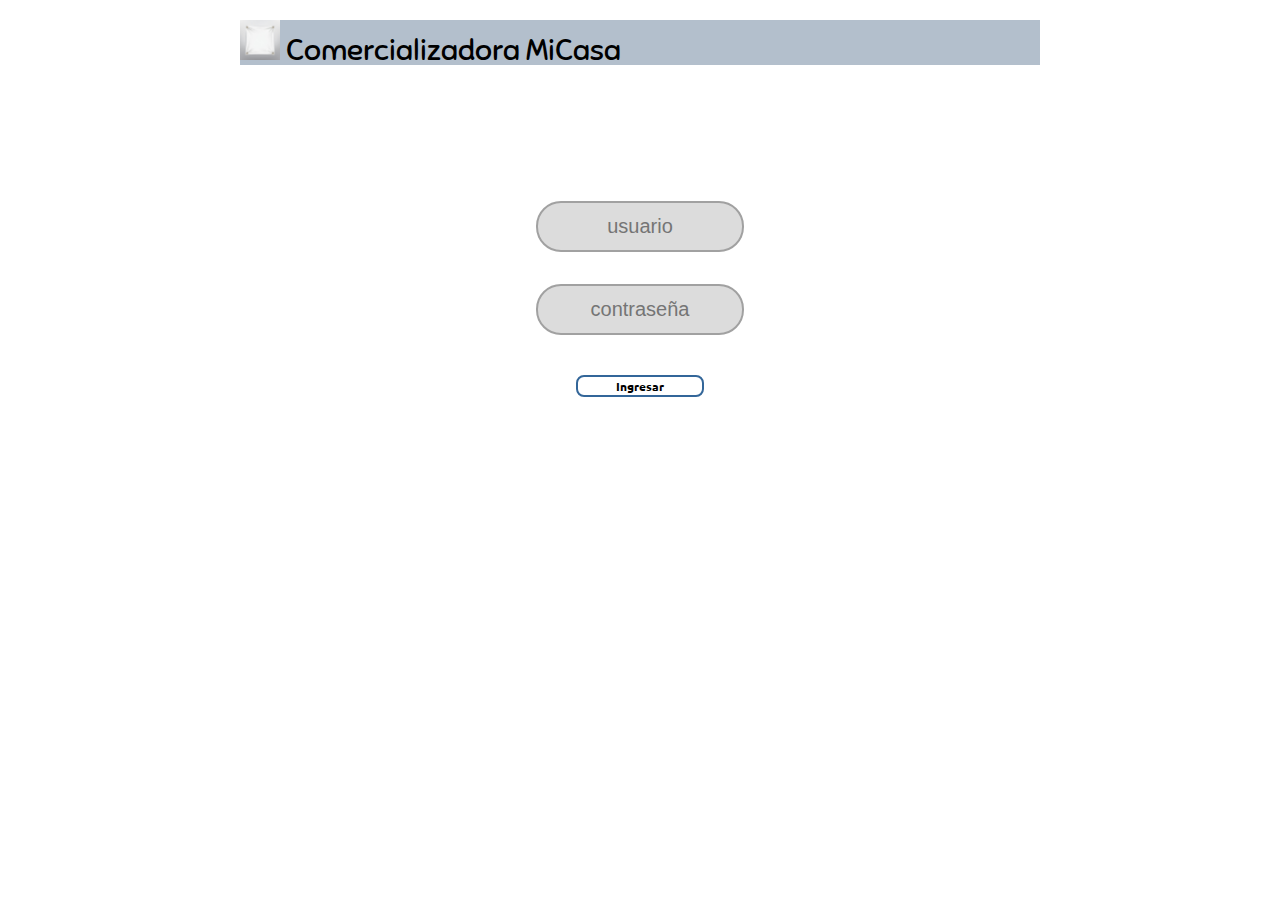
<file: index.html>
<!DOCTYPE HTML>

<html>

<head>
    <title>Login</title>
    <meta charset=utf-8>
    <link rel="stylesheet" type="text/css" href="css/styles.css">
    <link rel="stylesheet" type="text/css" href="css/index-styles.css">

    <link href="https://fonts.googleapis.com/css?family=Oswald" rel="stylesheet">
    <link href="https://fonts.googleapis.com/css?family=Ubuntu:400,700" rel="stylesheet">
    <link href="https://fonts.googleapis.com/css?family=Sniglet" rel="stylesheet">

</head>

<body>
    <header>
        <img src="img/1.jpg"> Comercializadora MiCasa
    </header>

    <br>
    <br>
    <br>
    <br>
    <br>

    <form method="post" action="./login">
        <br>
        <br>
        <br>

        <ul class="user-list">
            <li><input class="formx" type="text" name="username" placeholder="usuario" required></li>
            <br>

            <li><input class="formx" type="password" name="password" placeholder="contraseña" required></li>
            <br>
            <br>
            <li><input class="button_settings-1" type="submit" value="Ingresar"></li>

        </ul>
</body>

</html>
</file>
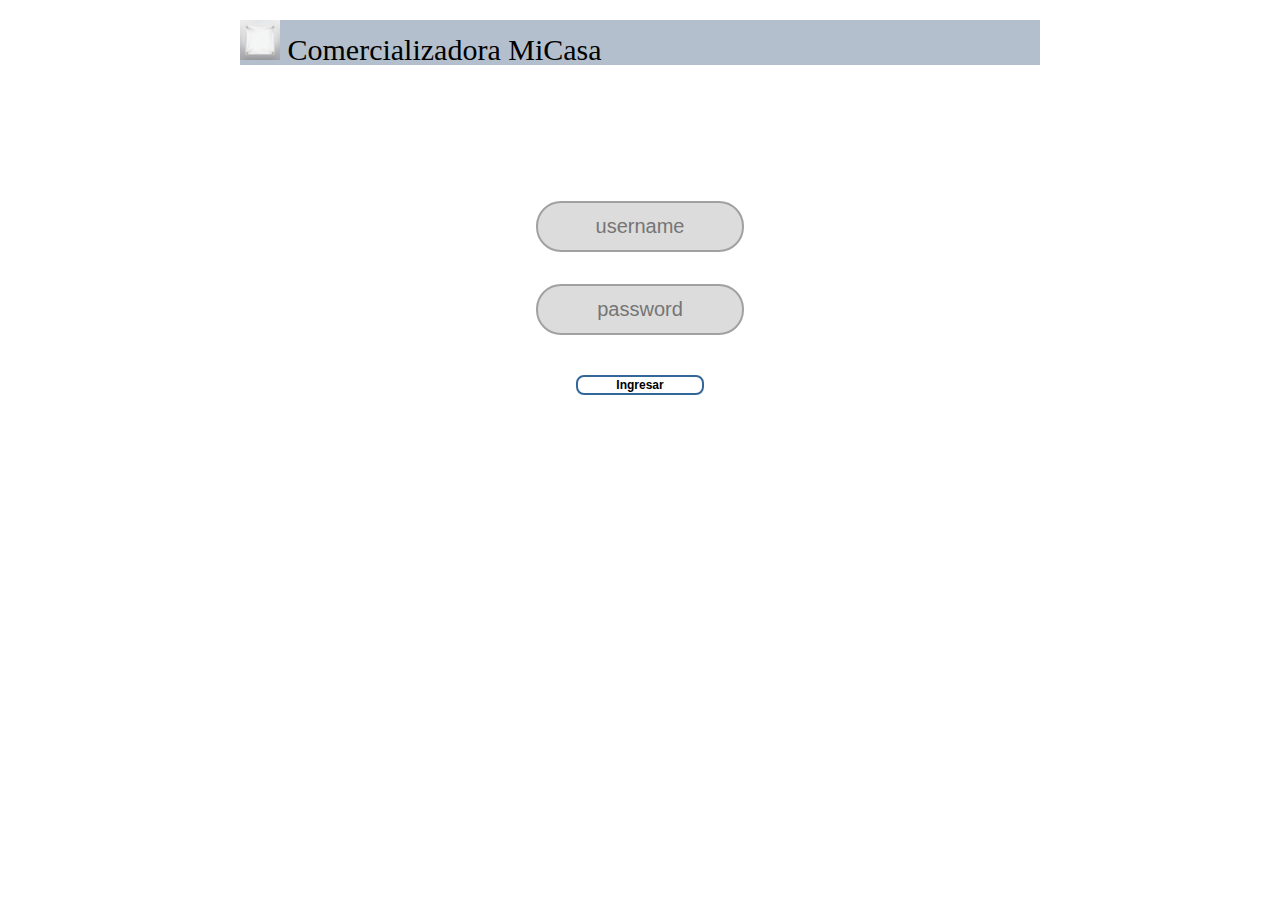
<file: MiCasa/index.html>
<!DOCTYPE HTML>

<html>

<head>
    <title>Login</title>
    <meta charset=utf-8>
    <link rel="stylesheet" type="text/css" href="css/styles.css">
    <link rel="stylesheet" type="text/css" href="css/index-styles.css">

</head>

<body>
    <header>
        <img src="img/1.jpg"> Comercializadora MiCasa
    </header>

    <br>
    <br>
    <br>
    <br>
    <br>

    <form method="post" action="./login">
        <br>
        <br>
        <br>

        <ul class="user-list">
            <li><input class="formx" type="text" name="username" placeholder="username" required></li>
            <br>
    
            <li><input class="formx" type="password" name="password" placeholder="password" required></li>
            <br>
            <br>
            <li><input class="button_settings-1" type="submit" value="Ingresar"></a></li>
           
        </ul>
</body>

</html>
</file>
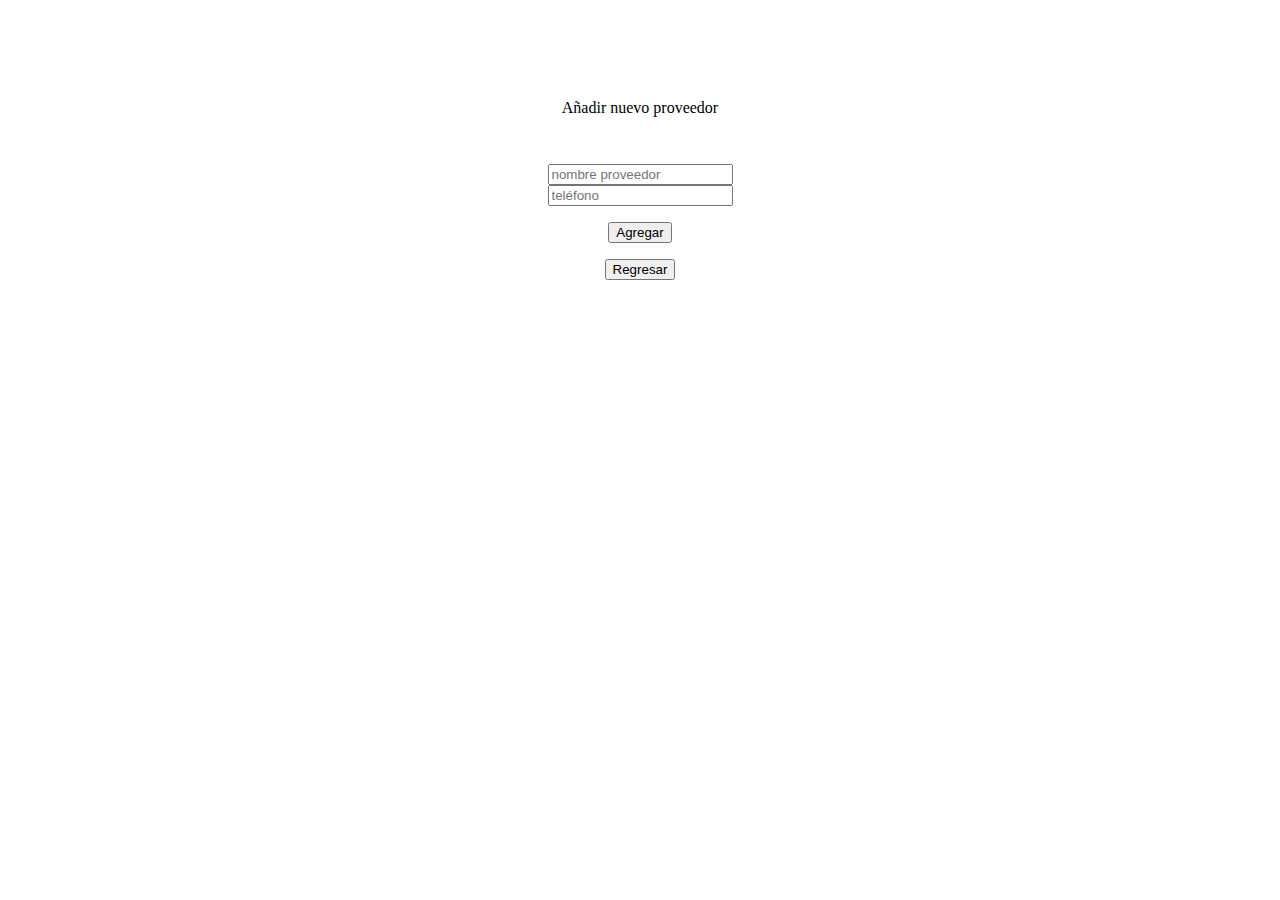
<file: add_proveedor.html>
<html>

<head>
    <title>Add proveedores</title>
    <meta charset=utf-8>
    <link rel="stylesheet" type="text/css" href="css/styles.css">

</head>

<body>

    <form method="post" action="./AgregarProveedores">
        <h1>Añadir nuevo proveedor</h1>
        <br>
        <br>
        <br>
        <ul>
            <li><input class="user-list" type="text" name="Nombre" id ="Nombre" placeholder="nombre proveedor"></li>
            <li><input class="user-list" type="text" name="Telefono" id="Telefono" placeholder="teléfono"></li>
            <br>
            <li><input class="user-list" type="submit" value="Agregar"> </li>
    
        </ul>
    
    
        <br>
        <a href="proveedores.html"><input type="button" value="Regresar"></a>

    </form>


</body>

</html>
</file>
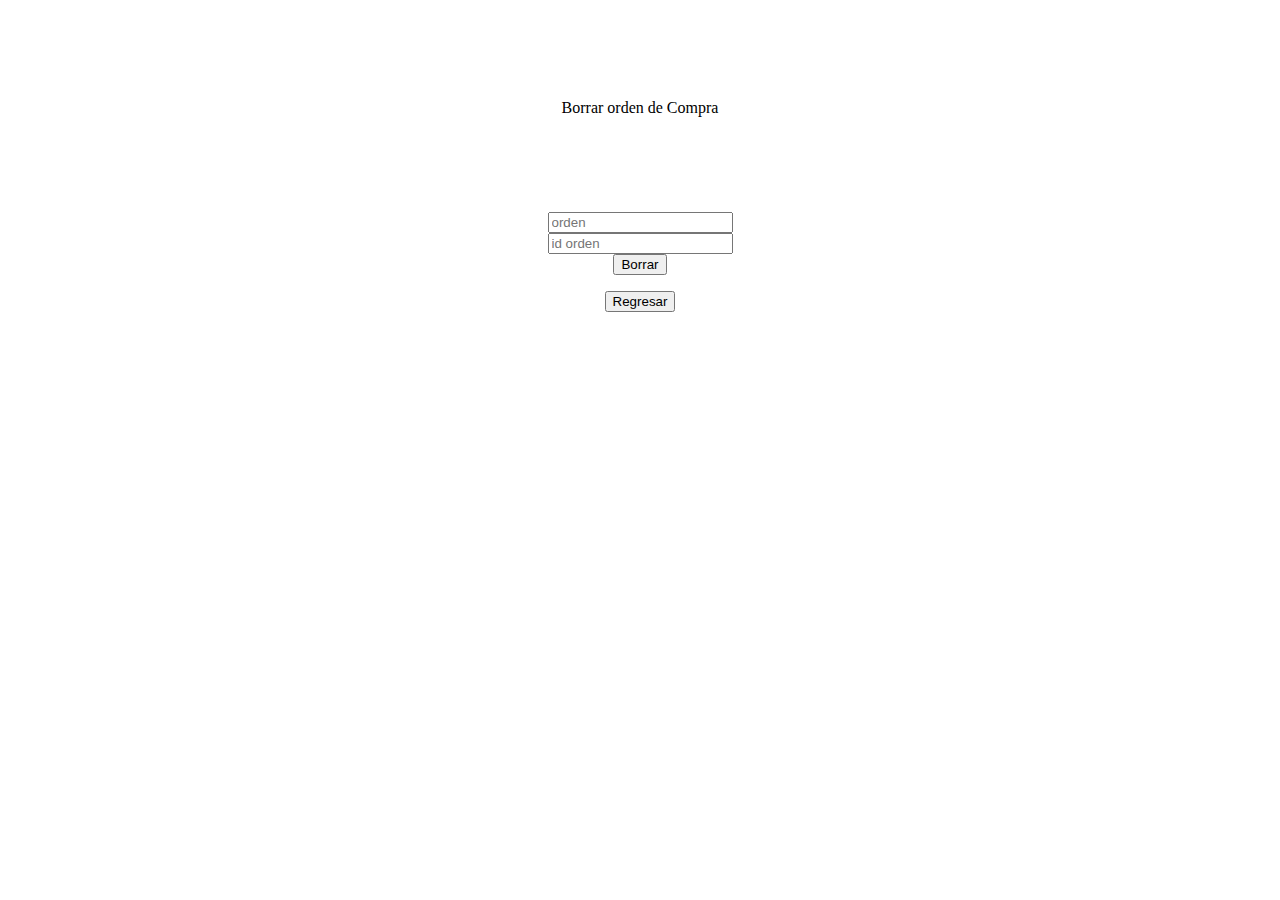
<file: borrar_orden.html>
<html>

<head>
    <title>Borrar Juguete</title>
    <meta charset=utf-8>
    <link rel="stylesheet" type="text/css" href="css/styles.css">

</head>

<body>
    <h1>Borrar orden de Compra</h1>
    <br>
    <br>
    <br>

    <form method="post" action="./BorrarOrden">
        <br>
        <br>
        <br>

        <ul>
            <li><input type="text" name="Orden" id ="Orden" placeholder="orden"></li>
            <li><input type="text" name="ID" id ="ID" placeholder="id orden"></li>
            
            <li><input class="user-list" type="submit" value="Borrar"></li>
        
        </ul>
        <br>
        <a href="ordenes.html"><input type="button" value="Regresar"></a>
    

    </form>

</body>

</html>
</file>
<file: css/index-styles.css>
.button_settings-1 {
    font-family: 'Ubuntu', sans-serif;
    font-weight: 700;
    font-size: 12px;
    text-align: center;
    background-color: white;
    color: black;
    border: 2px solid #336699;
    border-radius: 8px;
    width: 16%;
    height: 5%;
    transition-duration: 0.4s;
}

.button_settings-1:hover {
    background-color: #336699;
    color: white;
}

.formx {
    width: 26%;
    text-align: center;
    font-size: 20px;
    font-family: 'Muli', sans-serif;
    background-color: #DCDCDC;
    padding: 12px 20px;
    margin: 8px 0;
    display: inline-block;
    border: 2px solid #A1A1A1;
    box-sizing: border-box;
    border-radius: 25px;
}

h1{
    font-size: 28px;
    font-family: 'Ubuntu', sans-serif;
    font-weight: 700;
}

h2{
    font-family: 'Ubuntu', sans-serif;
    font-weight: 700;
    font-size: 15px;
}
</file>
<file: MiCasa/css/index-styles.css>
.button_settings-1 {
    font-family: 'Ubuntu', sans-serif;
    font-weight: 700;
    font-size: 12px;
    text-align: center;
    background-color: white;
    color: black;
    border: 2px solid #336699;
    border-radius: 8px;
    width: 16%;
    height: 5%;
    transition-duration: 0.4s;
}

.button_settings-1:hover {
    background-color: #336699;
    color: white;
}

.formx {
    width: 26%;
    text-align: center;
    font-size: 20px;
    font-family: 'Muli', sans-serif;
    background-color: #DCDCDC;
    padding: 12px 20px;
    margin: 8px 0;
    display: inline-block;
    border: 2px solid #A1A1A1;
    box-sizing: border-box;
    border-radius: 25px;
}

h1{
    font-size: 28px;
    font-family: 'Ubuntu', sans-serif;
    font-weight: 700;
}

h2{
    font-family: 'Ubuntu', sans-serif;
    font-weight: 700;
    font-size: 15px;
}
</file>
<file: css/styles.css>
/* http://meyerweb.com/eric/tools/css/reset/ 
   v2.0 | 20110126
   License: none (public domain)
*/

html, body, div, span, applet, object, iframe,
h1, h2, h3, h4, h5, h6, p, blockquote, pre,
a, abbr, acronym, address, big, cite, code,
del, dfn, em, img, ins, kbd, q, s, samp,
small, strike, strong, sub, sup, tt, var,
b, u, i, center,
dl, dt, dd, ol, ul, li,
fieldset, form, label, legend,
table, caption, tbody, tfoot, thead, tr, th, td,
article, aside, canvas, details, embed, 
figure, figcaption, footer, header, hgroup, 
menu, nav, output, ruby, section, summary,
time, mark, audio, video {
  margin: 0;
  padding: 0;
  border: 0;
  font-size: 100%;
  font: inherit;
  vertical-align: baseline;
}
/* HTML5 display-role reset for older browsers */
article, aside, details, figcaption, figure, 
footer, header, hgroup, menu, nav, section {
  display: block;
}
a{
  text-decoration: none;
}
body {
  line-height: 1;
}
ol, ul {
  list-style: none;
}
blockquote, q {
  quotes: none;
}
blockquote:before, blockquote:after,
q:before, q:after {
  content: '';
  content: none;
}
table {
  border-collapse: collapse;
  border-spacing: 0;
}



/* AQUI EMPIEZA MI CSS */

body{
	width: 800px;
	height: 800px;
	color: black;
  font-family: 'Oswald', sans-serif;
  font-family: 'Sniglet', cursive;
  margin: 0 auto;
	margin-top: 100px;
	text-align: center;
}

header{
  width: 100%;
  margin-top: -10%;
  font-size: 30px;
  background-color: #b3bfcc;
  text-align: left;
}

header img{
  width: 40px;
  height: 40px;
}

.lettering{
  font-size: 25px;
}

a{
    
}


h1{
	color: black;
}

.button {
  font-family: 'Ubuntu', sans-serif;
  font-weight: 700;
  font-size: 11px;
  text-align: center;
	background-color: white;
  color: black;
  border: 2px solid #336699;  
  border-radius: 8px;
  width: 100%;
  height: 100%;
  transition-duration: 0.4s;
}

.button:hover {
  background-color: #336699; 
  color: white;
}

.button_selected{
  font-family: 'Ubuntu', sans-serif;
  font-weight: 700;
  font-size: 11px;
  text-align: center;
  background-color: white;
  color: black;
  border: 2px solid #336699;  
  border-radius: 8px;
  width: 100%;
  height: 100%;
  transition-duration: 0.4s;
}

.button_selected:hover {
  background-color: #336699; 
  color: white;
}
.button_settings {
  font-family: 'Ubuntu', sans-serif;
  font-weight: 700;
  font-size: 15px;
  text-align: center;
  background-color: white;
  color: black;
  border: 2px solid #336699;  
  border-radius: 8px;
  width: 100%;
  height: 100%;
  transition-duration: 0.4s;
}

.button_settings:hover {
  background-color: #336699; 
  color: white;
}

.div1{
  /*border: 1px solid black;*/
  width: 100%;
  height: 60px;
  margin-bottom: 10px;
  background-color: #b8cce0;
}

.div2{
  border: 1px solid black;
  width: 100%;
  height: 500px;
    /* width */
::-webkit-scrollbar {
  width: 10px;
}

/* Track */
::-webkit-scrollbar-track {
  background: #f1f1f1; 
}

/* Handle */
::-webkit-scrollbar-thumb {
  background: #888; 
}

/* Handle on hover */
::-webkit-scrollbar-thumb:hover {
  background: #555; 
}
}

.div3{
  border: 1px solid black;
  width: 100%;
  height: 40px;
  margin-bottom: 10px;
}

.quinto{
  width: 18%;
  float: left;
  margin-left: 2.5%;
}
.quinto_primero{
  margin-left: 0;
}

.tercio{
  width: 30%;
  float: left;
  margin-left: 2%;
  height: 100%;
}
.tercio_primero{
  margin-left: 0;
}

.edicion{
  height: 40px;
  width: 30%;
  margin-bottom: 5px;
}
.center{

  transform: translateY(30%);

}
</file>
<file: MiCasa/css/styles.css>
/* http://meyerweb.com/eric/tools/css/reset/ 
   v2.0 | 20110126
   License: none (public domain)
*/

html, body, div, span, applet, object, iframe,
h1, h2, h3, h4, h5, h6, p, blockquote, pre,
a, abbr, acronym, address, big, cite, code,
del, dfn, em, img, ins, kbd, q, s, samp,
small, strike, strong, sub, sup, tt, var,
b, u, i, center,
dl, dt, dd, ol, ul, li,
fieldset, form, label, legend,
table, caption, tbody, tfoot, thead, tr, th, td,
article, aside, canvas, details, embed, 
figure, figcaption, footer, header, hgroup, 
menu, nav, output, ruby, section, summary,
time, mark, audio, video {
  margin: 0;
  padding: 0;
  border: 0;
  font-size: 100%;
  font: inherit;
  vertical-align: baseline;
}
/* HTML5 display-role reset for older browsers */
article, aside, details, figcaption, figure, 
footer, header, hgroup, menu, nav, section {
  display: block;
}
a{
  text-decoration: none;
}
body {
  line-height: 1;
}
ol, ul {
  list-style: none;
}
blockquote, q {
  quotes: none;
}
blockquote:before, blockquote:after,
q:before, q:after {
  content: '';
  content: none;
}
table {
  border-collapse: collapse;
  border-spacing: 0;
}



/* AQUI EMPIEZA MI CSS */

body{
	width: 800px;
	height: 800px;
	color: black;
  font-family: 'Oswald', sans-serif;
  font-family: 'Sniglet', cursive;
  margin: 0 auto;
	margin-top: 100px;
	text-align: center;
}

header{
  width: 100%;
  margin-top: -10%;
  font-size: 30px;
  background-color: #b3bfcc;
  text-align: left;
}

header img{
  width: 40px;
  height: 40px;
}

.lettering{
  font-size: 25px;
}




h1{
	color: black;
}

.button {
  font-family: 'Ubuntu', sans-serif;
  font-weight: 700;
  font-size: 11px;
  text-align: center;
	background-color: white;
  color: black;
  border: 2px solid #336699;  
  border-radius: 8px;
  width: 100%;
  height: 100%;
  transition-duration: 0.4s;
}

.button:hover {
  background-color: #336699; 
  color: white;
}

.button_selected{
  font-family: 'Ubuntu', sans-serif;
  font-weight: 700;
  font-size: 11px;
  text-align: center;
  background-color: white;
  color: black;
  border: 2px solid #336699;  
  border-radius: 8px;
  width: 100%;
  height: 100%;
  transition-duration: 0.4s;
}

.button_selected:hover {
  background-color: #336699; 
  color: white;
}
.button_settings {
  font-family: 'Ubuntu', sans-serif;
  font-weight: 700;
  font-size: 15px;
  text-align: center;
  background-color: white;
  color: black;
  border: 2px solid #336699;  
  border-radius: 8px;
  width: 100%;
  height: 100%;
  transition-duration: 0.4s;
}

.button_settings:hover {
  background-color: #336699; 
  color: white;
}

.div1{
  /*border: 1px solid black;*/
  width: 100%;
  height: 60px;
  margin-bottom: 10px;
  background-color: #b8cce0;
}

.div2{
  border: 1px solid black;
  width: 100%;
  height: 500px;
    /* width */
::-webkit-scrollbar {
  width: 10px;
}

/* Track */
::-webkit-scrollbar-track {
  background: #f1f1f1; 
}

/* Handle */
::-webkit-scrollbar-thumb {
  background: #888; 
}

/* Handle on hover */
::-webkit-scrollbar-thumb:hover {
  background: #555; 
}
}

.div3{
  border: 1px solid black;
  width: 100%;
  height: 40px;
  margin-bottom: 10px;
}

.quinto{
  width: 18%;
  float: left;
  margin-left: 2.5%;
}
.quinto_primero{
  margin-left: 0;
}

.tercio{
  width: 30%;
  float: left;
  margin-left: 2%;
  height: 100%;
}
.tercio_primero{
  margin-left: 0;
}

.edicion{
  height: 40px;
  width: 30%;
  margin-bottom: 5px;
}
.center{

  transform: translateY(30%);

}
</file>
